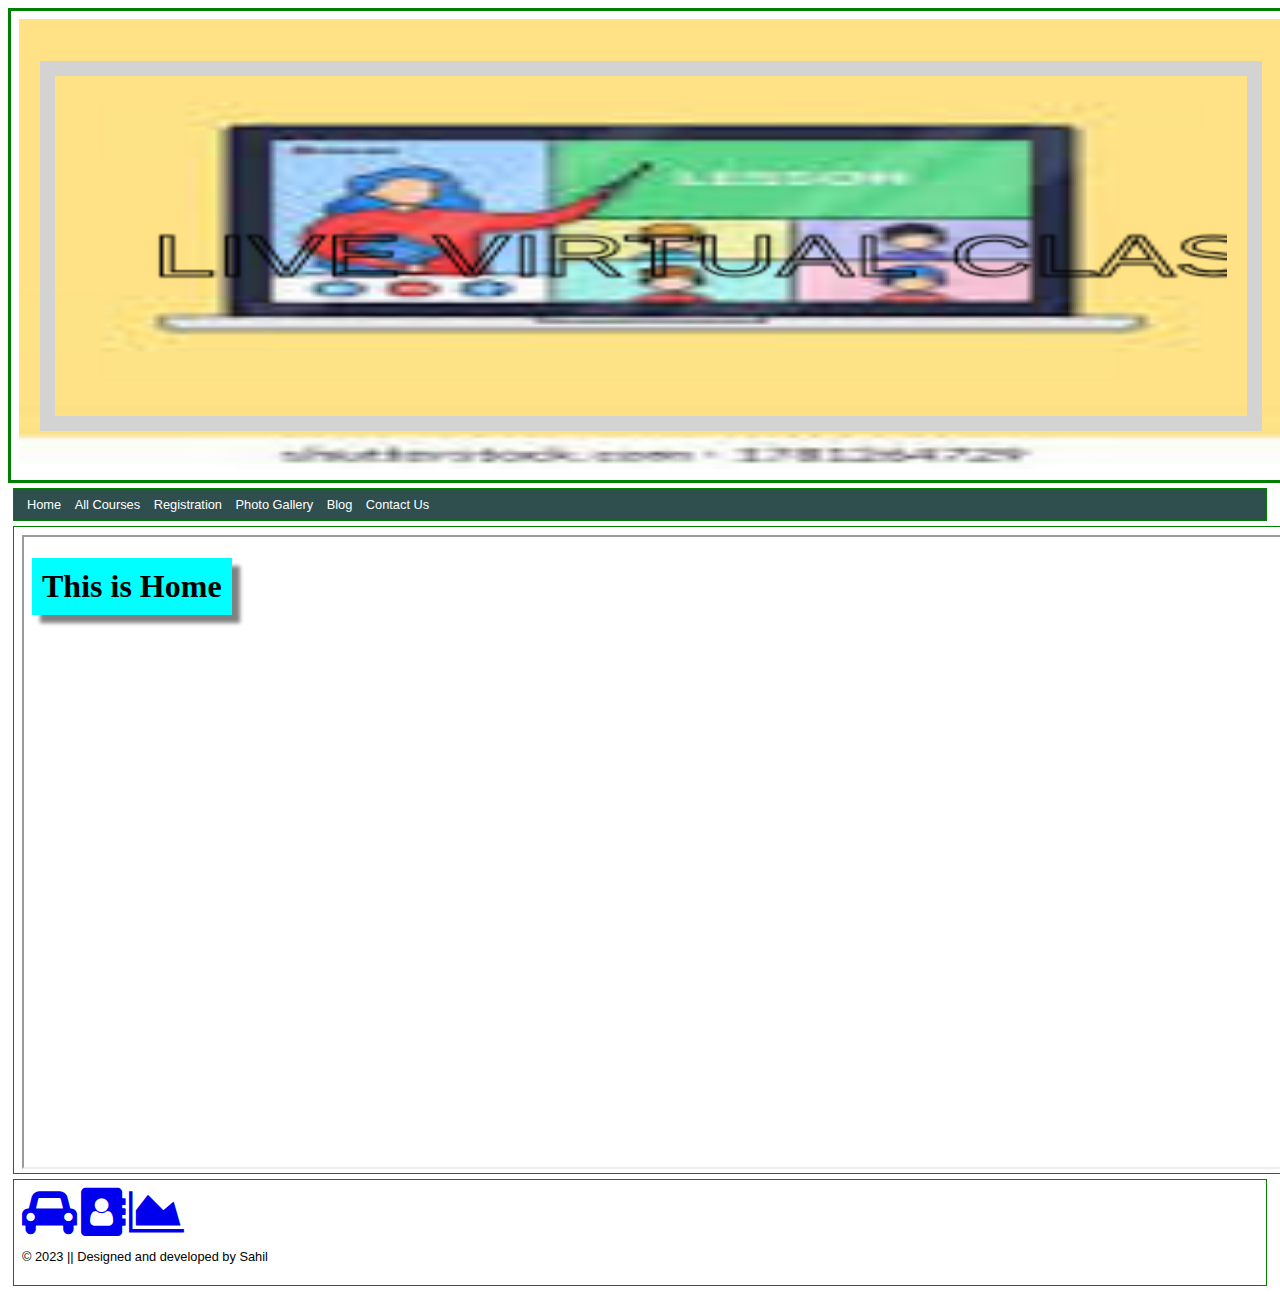
<file: index.html>
<!DOCTYPE html>
<html lang="en">
<head>
    <meta charset="UTF-8">
    <meta http-equiv="X-UA-Compatible" content="IE=edge">
    <meta name="viewport" content="width=device-width, initial-scale=1.0">
    <title>Live Virtual Class</title>
    <link rel="stylesheet" href="/css/indexStyles.css">
    <link rel="stylesheet" href="https://cdnjs.cloudflare.com/ajax/libs/font-awesome/4.7.0/css/font-awesome.min.css">
    <style>
        body {
    font-family: Verdana, sans-serif; 
    font-size:0.8em;
}

header,nav, section,article,footer,figure{
    border:1px solid green; 
    margin:5px; 
    padding:8px;
}

nav#rome{
    background-color: darkslategray;
}

nav ul {
    margin:0; 
    padding:0;
    
}

nav ul li {
    display:inline; margin:5px;
}

nav ul li a{
    text-decoration: none;
    color: white;
}

nav ul li a:hover{
    border-bottom: 1px solid black;
    color: red;
}

canvas{
    animation: moveit 3s linear 0s infinite alternate;
}

@keyframes moveit {
    from {left: 0%;}
    to   {left: 100%;}
}
    </style>
</head>
<body>

    

    <header style="
        margin: auto;
        width: 100%;
        border: 3px solid green;
        position: relative;
        text-align: center;">
        <img src="./images/images.jpeg" style="width: 100%; height: 50vh" alt="">
        <!-- <h1 style="position: absolute; top: 50%; left: 50%; transform: translate(-50%,-50%);">Live Virtual Class</h1> -->

        <canvas id="myCanvas" style="border:15px solid #d3d3d3; position: absolute; top: 50%; left: 50%; transform: translate(-50%,-50%); width: 90%; height: 300px; padding: 20px;">
            Your browser does not support the HTML5 canvas tag.</canvas>
            
            <script>
            
            var c=document.getElementById("myCanvas");
            var ctx=c.getContext("2d");
            ctx.font="30px Arial";
            ctx.strokeText("LIVE VIRTUAL CLASS",20,90);
            
            </script>
    </header>


	<nav id="rome">
		<ul>
			<li><a href="./home.html" target="frm">Home</a></li>
			<li><a href="./courses.html" target="frm">All Courses</a></li>
			<li><a href="./registration.html" target="frm">Registration</a></li>
            <li><a href="./photogallery.html" target="frm">Photo Gallery</a></li>
            <li><a href="./blog.html" target="frm">Blog</a></li>
            <li><a href="./contact.html" target="frm">Contact Us</a></li>
		</ul>
	</nav>

	<section style="height: 70vh; width: 100%;">
	
		<iframe src="home.html" name="frm" style="height: 100%; width: 100%;"></iframe>
		
	</section>

	<footer>
		<span><a href="https://www.facebook.com"><i class="fa fa-car" style="font-size:48px;"></i></a></span>

        <span><a href="https://www.linkedin.com"><i class="fa fa-address-book" style="font-size:48px;"></i></a></span>

        <span><a href="https://www.instagram.com"><i class="fa fa-area-chart" style="font-size:48px;"></i></a></span>

        <p>&copy; 2023 || Designed and developed by Sahil</p>
	</footer>
</body>
</html>
</file>
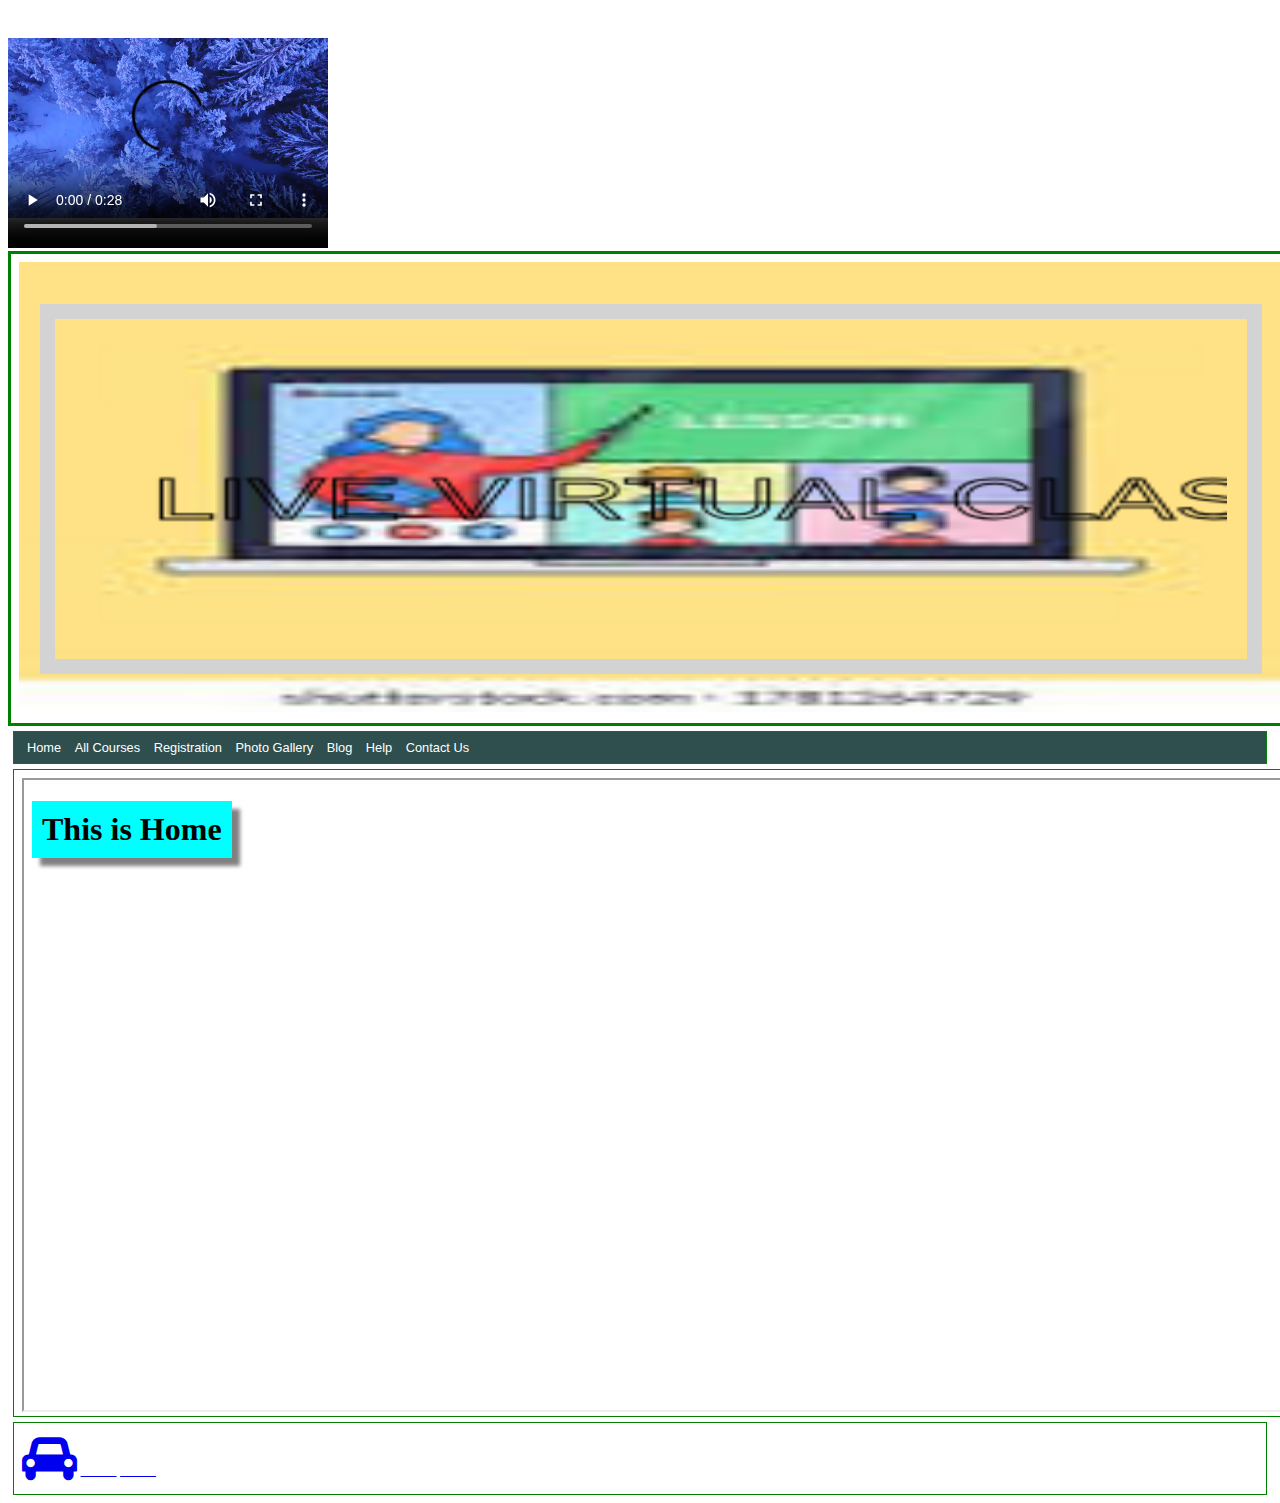
<file: website/index.html>
<!DOCTYPE html>
<html lang="en">
<head>
    <meta charset="UTF-8">
    <meta http-equiv="X-UA-Compatible" content="IE=edge">
    <meta name="viewport" content="width=device-width, initial-scale=1.0">
    <title>Live Virtual Class</title>
    <link rel="stylesheet" href="/css/indexStyles.css">
    <link rel="stylesheet" href="https://cdnjs.cloudflare.com/ajax/libs/font-awesome/4.7.0/css/font-awesome.min.css">
</head>
<body>

    <video width="320" height="240" controls autoplay>
        <source src="./images/vide" type="video/mp4">
        Your browser does not support the video tag.
    </video>

    <header style="
        margin: auto;
        width: 100%;
        border: 3px solid green;
        position: relative;
        text-align: center;">
        <img src="./images/images.jpeg" style="width: 100%; height: 50vh" alt="">
        <!-- <h1 style="position: absolute; top: 50%; left: 50%; transform: translate(-50%,-50%);">Live Virtual Class</h1> -->

        <canvas id="myCanvas" style="border:15px solid #d3d3d3; position: absolute; top: 50%; left: 50%; transform: translate(-50%,-50%); width: 90%; height: 300px; padding: 20px;">
            Your browser does not support the HTML5 canvas tag.</canvas>
            
            <script>
            
            var c=document.getElementById("myCanvas");
            var ctx=c.getContext("2d");
            ctx.font="30px Arial";
            ctx.strokeText("LIVE VIRTUAL CLASS",20,90);
            
            </script>
    </header>


	<nav id="rome">
		<ul>
			<li><a href="./home.html" target="frm">Home</a></li>
			<li><a href="./courses.html" target="frm">All Courses</a></li>
			<li><a href="./registration.html" target="frm">Registration</a></li>
            <li><a href="./photogallery.html" target="frm">Photo Gallery</a></li>
            <li><a href="./blog.html" target="frm">Blog</a></li>
            <li><a href="" target="frm">Help</a></li>
            <li><a href="./contact.html" target="frm">Contact Us</a></li>
		</ul>
	</nav>

	<section style="height: 70vh; width: 100%;">
	
		<iframe src="home.html" name="frm" style="height: 100%; width: 100%;"></iframe>
		
	</section>

	<footer>
		<span><a href="https://www.facebook.com"><i class="fa fa-car" style="font-size:48px;"></i></a></span>

        <span><a href="https://www.linkedin.com"><i class="fa-brand fa-linkedin" style="font-size:48px;"></i></a></span>

        <span><a href="https://www.instagram.com"><i class="fa-brand fa-instagram" style="font-size:48px;"></i></a></span>
	</footer>
</body>
</html>
</file>
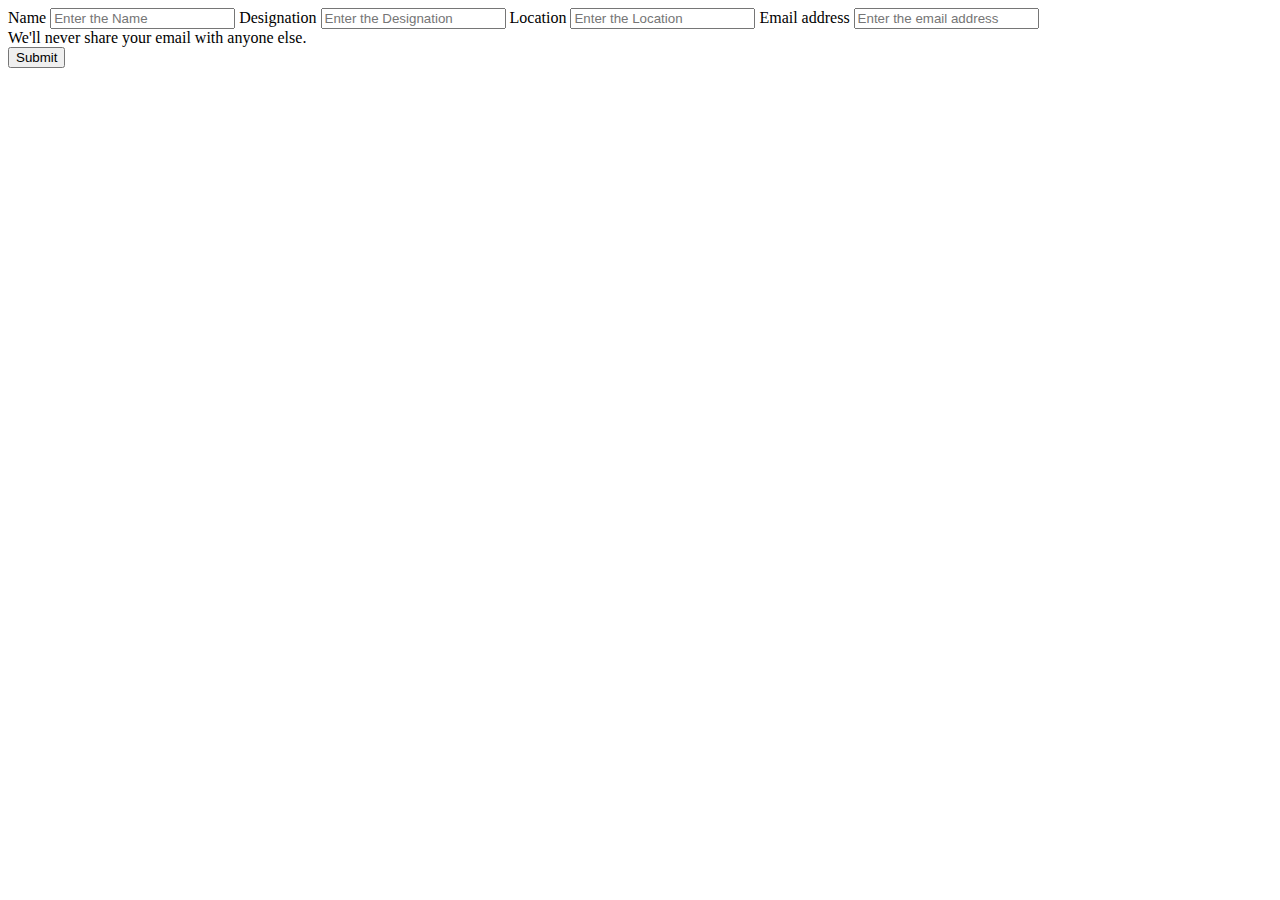
<file: contact.html>
<!DOCTYPE html>
<html lang="en">
<head>
    <meta charset="UTF-8">
    <meta http-equiv="X-UA-Compatible" content="IE=edge">
    <meta name="viewport" content="width=device-width, initial-scale=1.0">
    <title>Live Virtual Class</title>
    <link href="https://cdn.jsdelivr.net/npm/bootstrap@5.3.0-alpha1/dist/css/bootstrap.min.css" rel="stylesheet" integrity="sha384-GLhlTQ8iRABdZLl6O3oVMWSktQOp6b7In1Zl3/Jr59b6EGGoI1aFkw7cmDA6j6gD" crossorigin="anonymous">

</head>
<body>
    <script src="https://cdn.jsdelivr.net/npm/bootstrap@5.3.0-alpha1/dist/js/bootstrap.bundle.min.js" integrity="sha384-w76AqPfDkMBDXo30jS1Sgez6pr3x5MlQ1ZAGC+nuZB+EYdgRZgiwxhTBTkF7CXvN" crossorigin="anonymous"></script>


    <form class="p-3">
        <div class="mb-3">
        <label for="name" class="form-label">Name</label>
        <input type="text" class="form-control" id="name" aria-describedby="name" placeholder="Enter the Name">

        <label for="designation" class="form-label">Designation</label>
        <input type="text" class="form-control" id="designation" aria-describedby="designation" placeholder="Enter the Designation">

        <label for="location" class="form-label">Location</label>
        <input type="text" class="form-control" id="location" aria-describedby="location" placeholder="Enter the Location">

          <label for="exampleInputEmail1" class="form-label">Email address</label>
          <input type="email" class="form-control" id="exampleInputEmail1" aria-describedby="emailHelp" placeholder="Enter the email address">
          <div id="emailHelp" class="form-text">We'll never share your email with anyone else.</div>

        </div>
        <button type="submit" class="btn btn-primary">Submit</button>
      </form>

        <iframe src="https://www.google.com/maps/embed?pb=!1m18!1m12!1m3!1d3782.8238139688633!2d73.89446131489933!3d18.536862273513723!2m3!1f0!2f0!3f0!3m2!1i1024!2i768!4f13.1!3m3!1m2!1s0x3bc2c106e94b6cf9%3A0x49b69079d10e9022!2sSharan%20Hermitage!5e0!3m2!1sen!2sin!4v1673938416434!5m2!1sen!2sin" width="600" height="450" style="border:0;" allowfullscreen="" loading="lazy" referrerpolicy="no-referrer-when-downgrade"></iframe>	


    

</body>
</html>
</file>
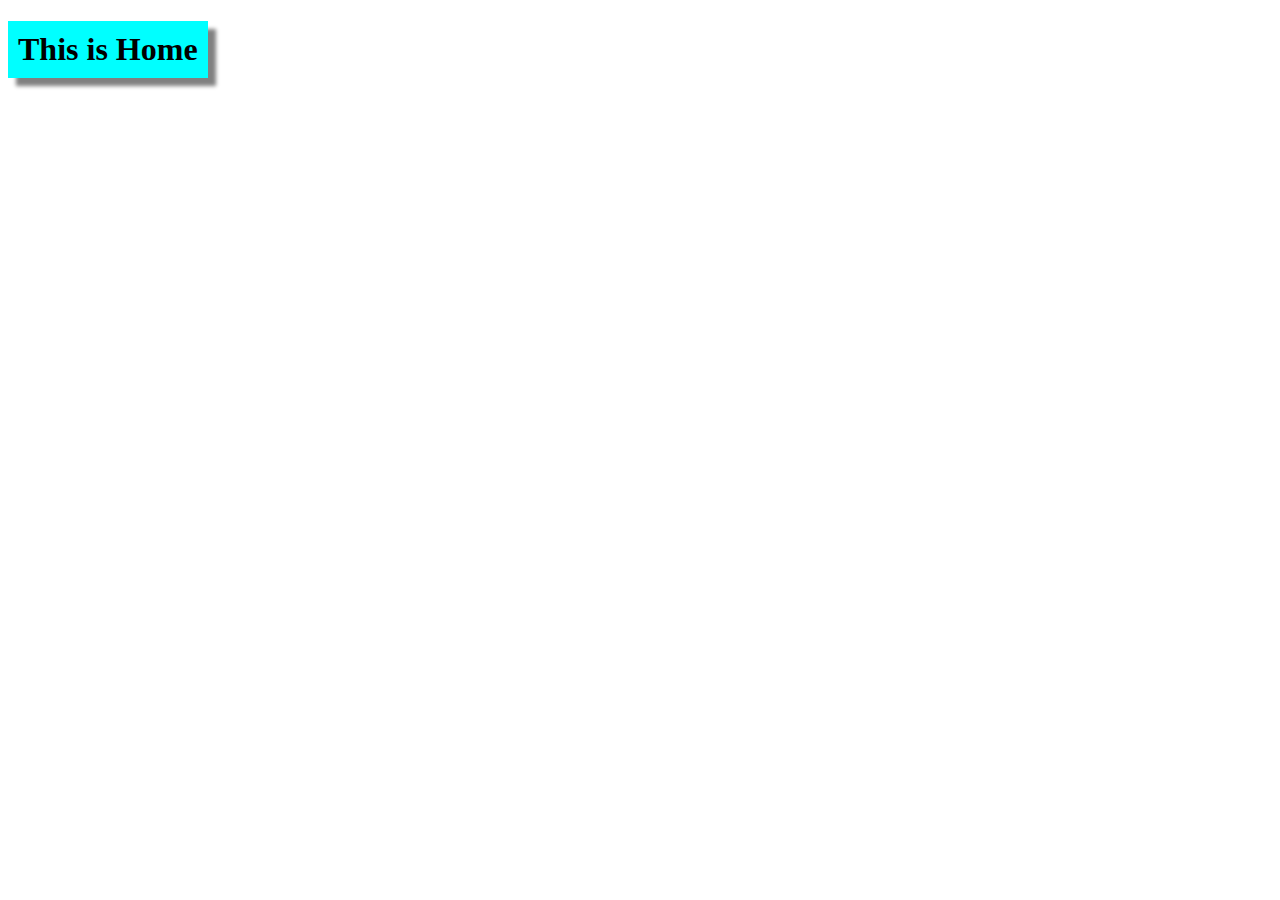
<file: home.html>
<!DOCTYPE html>
<html lang="en">
<head>
    <meta charset="UTF-8">
    <meta http-equiv="X-UA-Compatible" content="IE=edge">
    <meta name="viewport" content="width=device-width, initial-scale=1.0">
    <title>Home</title>
</head>
<body>
    <h1 style="box-shadow: 8px 8px 4px grey; width:fit-content; padding: 10px; background-color: aqua;">This is Home</h1>

    
</body>
</html>
</file>
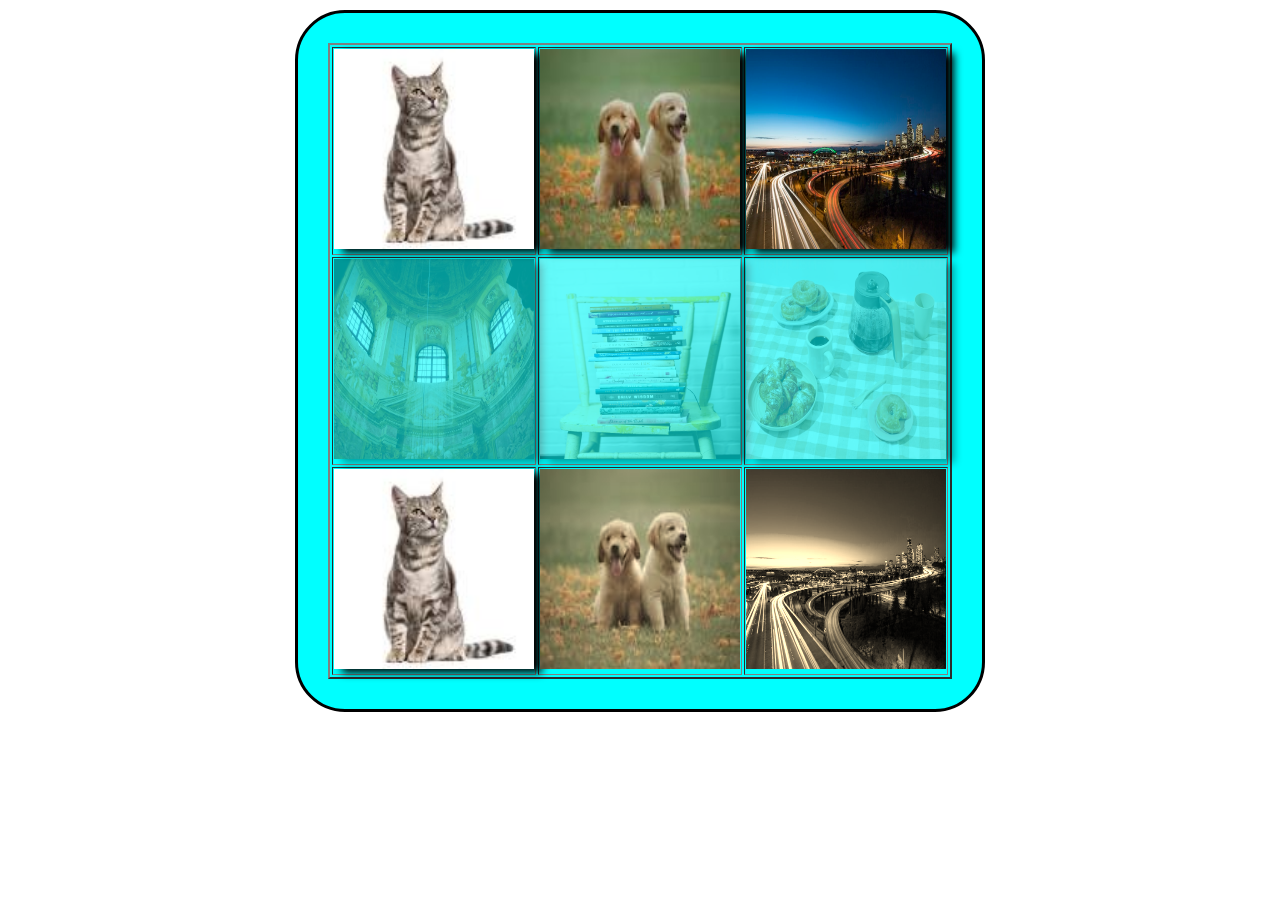
<file: photogallery.html>
<!DOCTYPE html>
<html lang="en">
<head>
    <meta charset="UTF-8">
    <meta http-equiv="X-UA-Compatible" content="IE=edge">
    <meta name="viewport" content="width=device-width, initial-scale=1.0">
    <title>PHOTO</title>
    <style>
        td img{
            filter:contrast(180%);
            filter:drop-shadow(8px 4px 4px black);
        }
        tr:nth-child(2) td img{
            opacity: 40%;
        }
        tr:nth-child(3) td img.partial-sepia{
            filter: sepia(50%);
        }
        tr:nth-child(3) td img.full-sepia{
            filter: sepia(100%)
        }
    </style>
</head>


<body>
    <div style="margin: 10px auto; padding: 30px; background-color: aqua; max-width: fit-content; border: 3px black solid; border-radius: 50px;">
        <table border="2">
            <tr>
                <td><img style="height: 200px; width: 200px;" src="./images/a.jpeg" alt=""></td>
                <td><img style="height: 200px; width: 200px;" src="./images/b.jpeg" alt=""></td>
                <td><img style="height: 200px; width: 200px;" src="./images/c.jpeg" alt=""></td>
            </tr>
            <tr>
                <td><img style="height: 200px; width: 200px;" src="./images/d.jpeg" alt=""></td>
                <td><img style="height: 200px; width: 200px;" src="./images/e.jpeg" alt=""></td>
                <td><img style="height: 200px; width: 200px;" src="./images/f.jpeg" alt=""></td>
            </tr>
            <tr>
                <td><img style="height: 200px; width: 200px;" src="./images/a.jpeg" alt=""></td>
                <td><img class="partial-sepia" style="height: 200px; width: 200px;" src="./images/b.jpeg" alt=""></td>
                <td><img class="full-sepia" style="height: 200px; width: 200px;" src="./images/c.jpeg" alt=""></td>
            </tr>
    
        </table>
    </div>
</body>
</html>
</file>
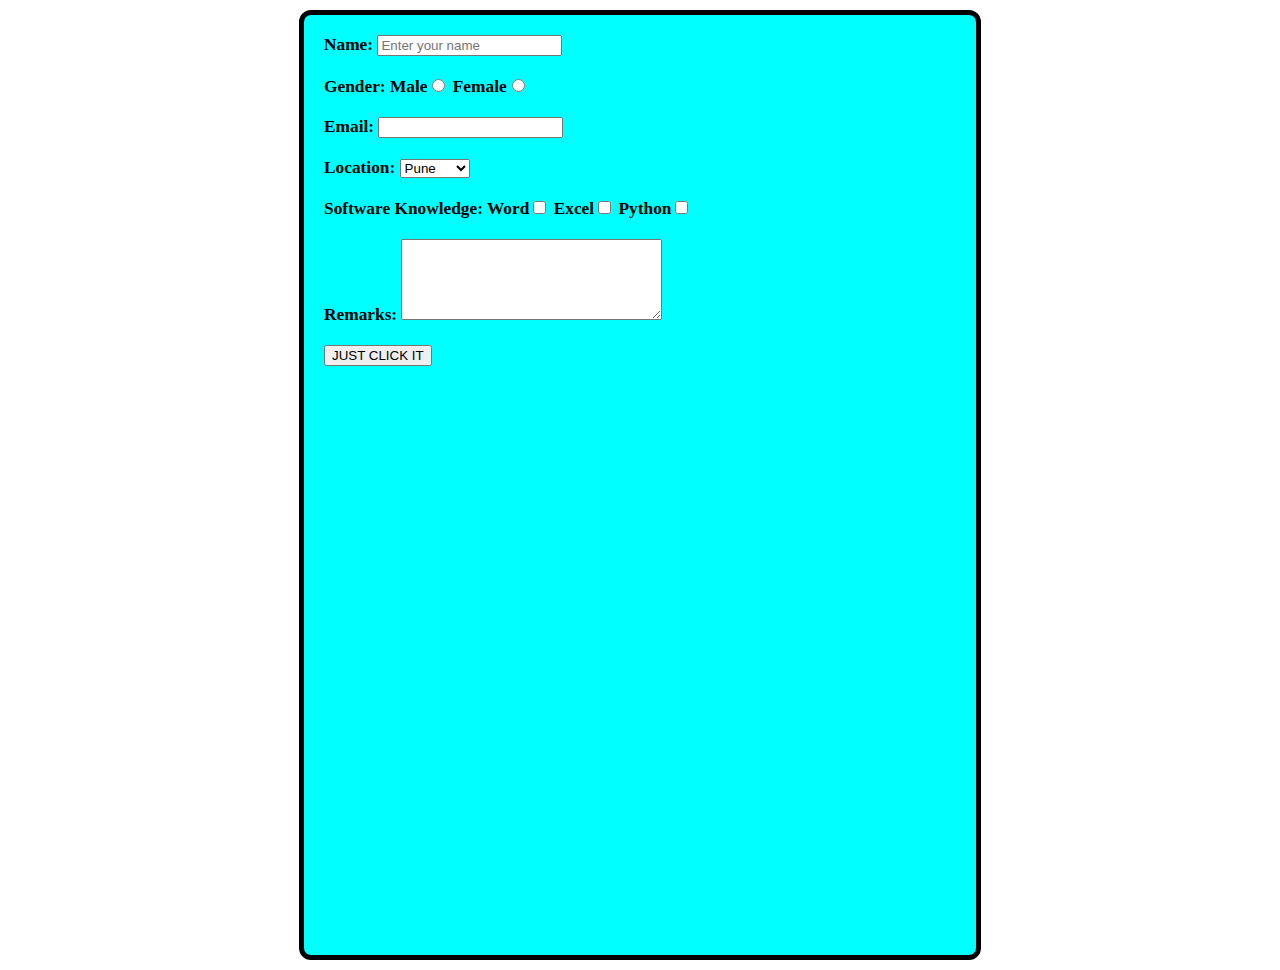
<file: registration.html>
<!DOCTYPE html>
<html lang="en">
<head>
    <meta charset="UTF-8">
    <meta http-equiv="X-UA-Compatible" content="IE=edge">
    <meta name="viewport" content="width=device-width, initial-scale=1.0">
    <title>Registration</title>
    <style>
        div#container{
            background-color: aqua;
            padding: 20px;
            border: 5px black solid;
            margin: 10px auto;
            font-family: 'Times New Roman', Times, serif;
            font-size: 13pt;
            font-weight: bolder;
            width: 50%;
            height: 100vh;
            border-radius: 12px;
        }

        input.formData{
            font-family: 'Lucida Sans', 'Lucida Sans Regular', 'Lucida Grande', 'Lucida Sans Unicode', Geneva, Verdana, sans-serif;
            font-size: 10pt;
        }

    </style>

    <script>
        let validate = ()=>{
            let x = document.getElementsByName('name');
            let y = document.getElementsByName('email');
            if(x.length!==0 && y.length!==0){
               alert("Your form has been submitted");
                return true;
            }
            return false;
        }
    </script>
</head>
<body>
    <div id="container">
        <form onsubmit="return validate();" >
            Name: <input class="formData" type="text" name="name" required placeholder="Enter your name"><br><br>

            Gender: Male<input class="formData" type="radio" name="gender"> Female<input class="formData" type="radio" name="gender"><br><br>
            
            Email: <input class="formData" type="email" name="email" required><br><br>

            Location: <select name="location" id="location">
                <option value="Pune">Pune</option>
                <option value="Delhi">Delhi</option>
                <option value="Mumbai">Mumbai</option>
            </select>
            <br><br>

            Software Knowledge: Word<input class="formData" type="checkbox"> Excel<input class="formData" type="checkbox"> Python<input class="formData" type="checkbox">

            <br><br>

            Remarks: 
            <textarea name="remarks" id="remarks" cols="30" rows="5"></textarea>
            <br><br>
            <input class="formData" type="submit" value="JUST CLICK IT" name="submit">
        </form>
    </div>
</body>
</html>
</file>
<file: css/indexStyles.css>
body {
    font-family: Verdana, sans-serif; 
    font-size:0.8em;
}

header,nav, section,article,footer,figure{
    border:1px solid green; 
    margin:5px; 
    padding:8px;
}

nav#rome{
    background-color: darkslategray;
}

nav ul {
    margin:0; 
    padding:0;
    
}

nav ul li {
    display:inline; margin:5px;
}

nav ul li a{
    text-decoration: none;
    color: white;
}

nav ul li a:hover{
    border-bottom: 1px solid black;
    color: red;
}

canvas{
    animation: moveit 3s linear 0s infinite alternate;
}

@keyframes moveit {
    from {left: 0%;}
    to   {left: 100%;}
}
</file>
